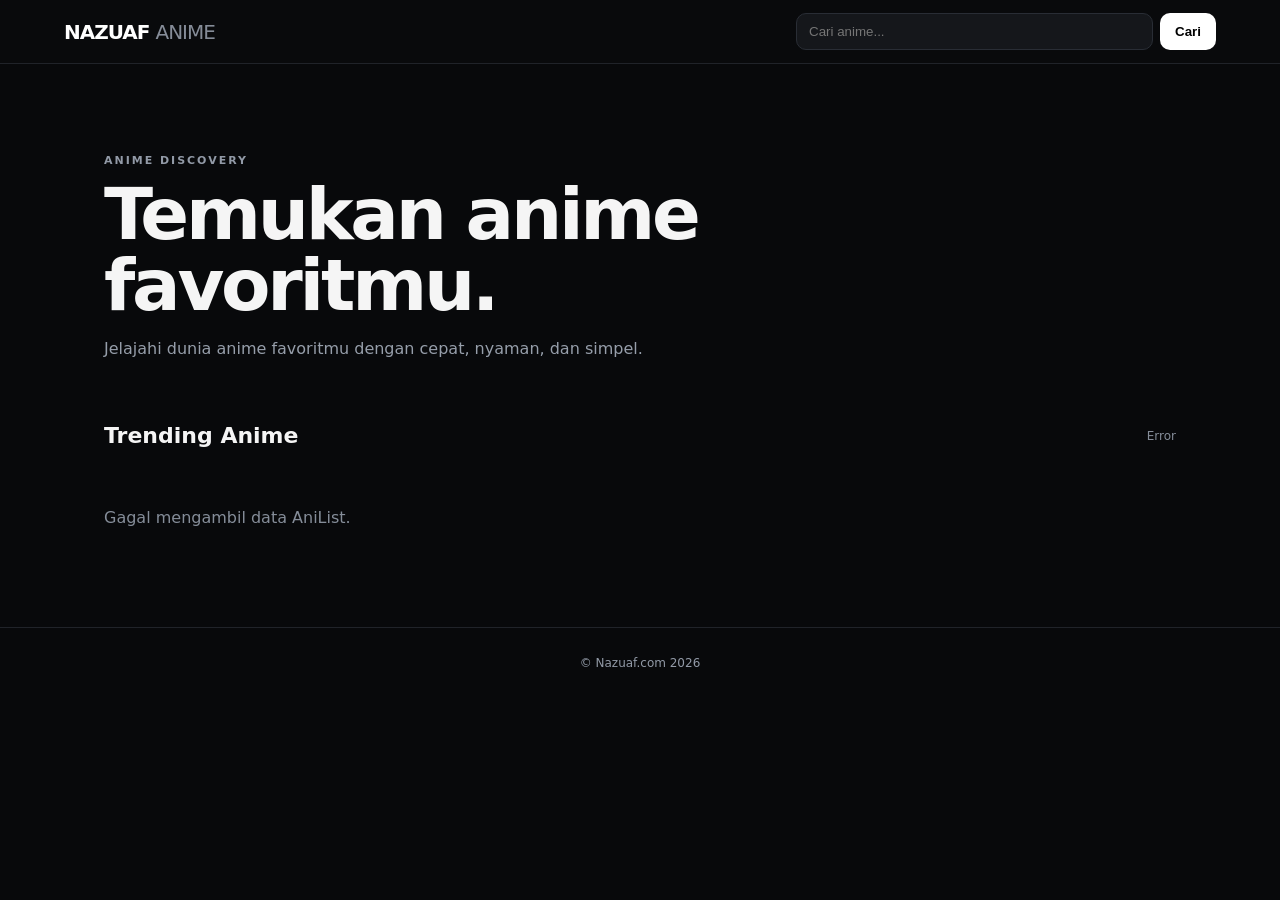
<file: index.html>
<!doctype html><html lang="id"><head><meta charset="utf-8"><meta name="viewport" content="width=device-width,initial-scale=1,viewport-fit=cover"><meta name="theme-color" content="#08090b"><title>Nazuaf Anime</title><link rel="stylesheet" href="/style.css"></head><body><header class="nav"><a class="brand" href="/">NAZUAF <span>ANIME</span></a><form id="searchForm" class="search"><input id="search" type="search" placeholder="Cari anime..." autocomplete="off"><button>Cari</button></form></header><main><section class="hero"><p class="eyebrow">ANIME DISCOVERY</p><h1>Temukan anime favoritmu.</h1><p class="muted">Jelajahi dunia anime favoritmu dengan cepat, nyaman, dan simpel.</p></section><section class="catalog"><div class="section-head"><h2 id="heading">Trending Anime</h2><span id="status"></span></div><div id="grid" class="grid"></div></section></main><footer class="site-footer"><a href="https://nazuaf.com" target="_blank" rel="noopener">© Nazuaf.com 2026</a></footer>
<script src="/app.js"></script></body></html>
</file>
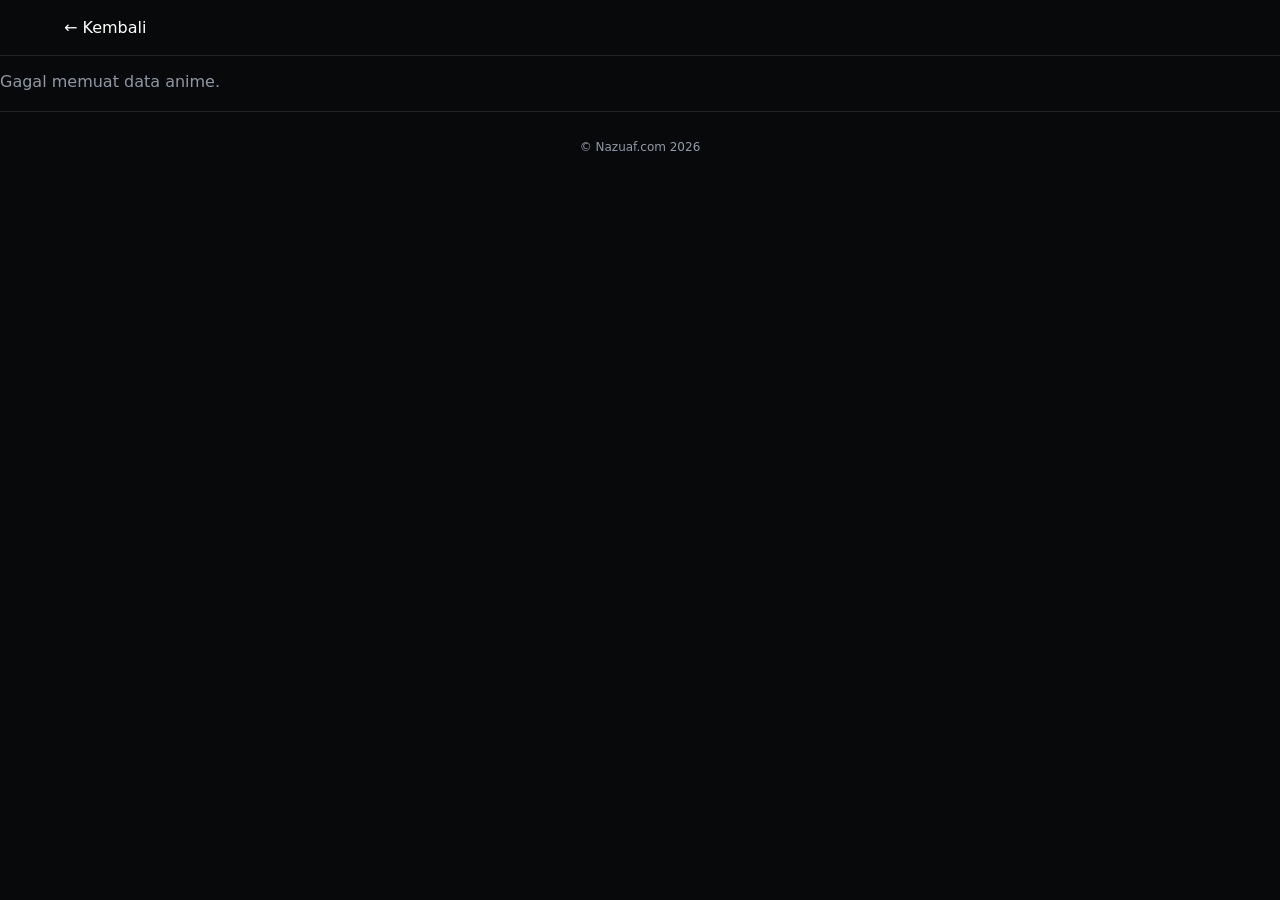
<file: anime.html>
<!doctype html>
<html lang="id">
<head>
<meta charset="utf-8">
<meta name="viewport" content="width=device-width,initial-scale=1,viewport-fit=cover">
<meta name="theme-color" content="#08090b">
<title>Anime</title>
<link rel="stylesheet" href="/detail.css">
</head>
<body>
<header><a href="/" class="back">← Kembali</a></header>
<main id="app"><p class="muted">Memuat...</p></main>
<footer class="site-footer"><a href="https://nazuaf.com" target="_blank" rel="noopener">© Nazuaf.com 2026</a></footer>

<script>
const id = new URLSearchParams(location.search).get("id");
const API = "https://graphql.anilist.co";

const query = `query($id:Int){
  Media(id:$id,type:ANIME){
    id
    title{romaji english native}
    description(asHtml:true)
    coverImage{extraLarge}
    episodes status averageScore genres seasonYear format
    streamingEpisodes{title thumbnail url site}
  }
}`;

const esc = s => String(s ?? "").replace(/[&<>"']/g,c=>({
  "&":"&amp;","<":"&lt;",">":"&gt;",'"':"&quot;","'":"&#039;"
}[c]));

function safeDescription(html){
  // AniList descriptions may contain simple HTML such as <br>, <i>, <b>.
  // Keep only harmless formatting tags and strip attributes from them.
  const template = document.createElement("template");
  template.innerHTML = String(html || "Sinopsis tidak tersedia.");

  const allowed = new Set(["BR","I","EM","B","STRONG","P","UL","OL","LI"]);
  const walker = document.createTreeWalker(template.content, NodeFilter.SHOW_ELEMENT);
  const nodes = [];
  while(walker.nextNode()) nodes.push(walker.currentNode);

  for(const el of nodes){
    if(!allowed.has(el.tagName)){
      el.replaceWith(document.createTextNode(el.textContent || ""));
      continue;
    }
    [...el.attributes].forEach(a => el.removeAttribute(a.name));
  }
  return template.innerHTML;
}

(async()=>{
  try{
    const r = await fetch(API,{
      method:"POST",
      headers:{"Content-Type":"application/json"},
      body:JSON.stringify({query,variables:{id:Number(id)}})
    });
    if(!r.ok) throw Error("AniList request failed");
    const j = await r.json();
    if(j.errors) throw Error(j.errors[0]?.message || "GraphQL error");

    const a = j.data.Media;
    document.title = `${a.title.english || a.title.romaji || "Anime"} — Nazuaf Anime`;

    const title = a.title.english || a.title.romaji || a.title.native || "Untitled";
    const originalDescription = safeDescription(a.description);
    const genres = (a.genres || []).map(x=>`<a class="genre-tag" href="/genre.html?name=${encodeURIComponent(x)}" title="Lihat anime genre ${esc(x)}">${esc(x)}</a>`).join("");
    const links = (a.streamingEpisodes || []).map((e,i)=>
      `<a class="ep" target="_blank" rel="noopener noreferrer" href="${esc(e.url)}">
        <b>Episode ${i+1}</b><span>${esc(e.site || "Streaming resmi")}</span>
      </a>`
    ).join("");

    document.querySelector("#app").innerHTML = `
      <section class="detail">
        <img class="cover" src="${esc(a.coverImage?.extraLarge || "")}" alt="${esc(title)}">
        <div>
          <p class="eyebrow">${esc(a.format || "")} · ${esc(a.status || "")}</p>
          <h1>${esc(title)}</h1>
          <p class="alt">${esc(a.title.romaji || "")}</p>
          <p class="meta">⭐ ${a.averageScore ? (a.averageScore/10).toFixed(1) : "—"} · ${a.episodes || "?"} episode · ${a.seasonYear || "—"}</p>
          <div class="genre-box">
            <div class="genre-title">GENRE</div>
            <div class="tags">${genres || '<span>Belum tersedia</span>'}</div>
          </div>
          <div class="desc" id="description">${originalDescription}</div>
          <button class="translate-btn" id="translateBtn" type="button">🇮🇩 Menerjemahkan sinopsis…</button>
        </div>
      </section>

      <section>
        <h2>Episode / Streaming Resmi</h2>
        <div class="episodes">
          ${links || `<p class="muted">AniList tidak menyediakan tautan streaming untuk judul ini.</p>`}
        </div>
      </section>`;

      const translateBtn = document.querySelector("#translateBtn");
      const descriptionBox = document.querySelector("#description");
      const sourceText = descriptionBox.textContent.trim();

      async function translateToIndonesian(text){
        if(!text) return "Sinopsis tidak tersedia.";
        const url = "https://translate.googleapis.com/translate_a/single?client=gtx&sl=auto&tl=id&dt=t&q=" + encodeURIComponent(text);
        const response = await fetch(url);
        if(!response.ok) throw new Error("Google Translate request failed");
        const data = await response.json();
        return (data?.[0] || []).map(part => part?.[0] || "").join("").trim();
      }

      if(sourceText){
        try{
          const translated = await translateToIndonesian(sourceText);
          if(translated){
            descriptionBox.textContent = translated;
            translateBtn.textContent = "✓ Sinopsis diterjemahkan ke Indonesia";
            translateBtn.disabled = true;
          } else {
            throw new Error("Empty translation");
          }
        }catch(err){
          // Keep the original AniList synopsis if translation is unavailable.
          translateBtn.textContent = "🇮🇩 Terjemahkan sinopsis";
          translateBtn.addEventListener("click", async()=>{
            translateBtn.disabled = true;
            translateBtn.textContent = "Menerjemahkan…";
            try{
              const translated = await translateToIndonesian(sourceText);
              descriptionBox.textContent = translated || sourceText;
              translateBtn.textContent = translated ? "✓ Sinopsis diterjemahkan ke Indonesia" : "Terjemahan tidak tersedia";
            }catch(e){
              translateBtn.disabled = false;
              translateBtn.textContent = "🇮🇩 Coba terjemahkan lagi";
            }
          }, {once:false});
        }
      } else {
        translateBtn.textContent = "Sinopsis tidak tersedia";
        translateBtn.disabled = true;
      }
  }catch(e){
    document.querySelector("#app").innerHTML =
      `<p class="muted">Gagal memuat data anime.</p>`;
  }
})();
</script>
</body>
</html>
</file>
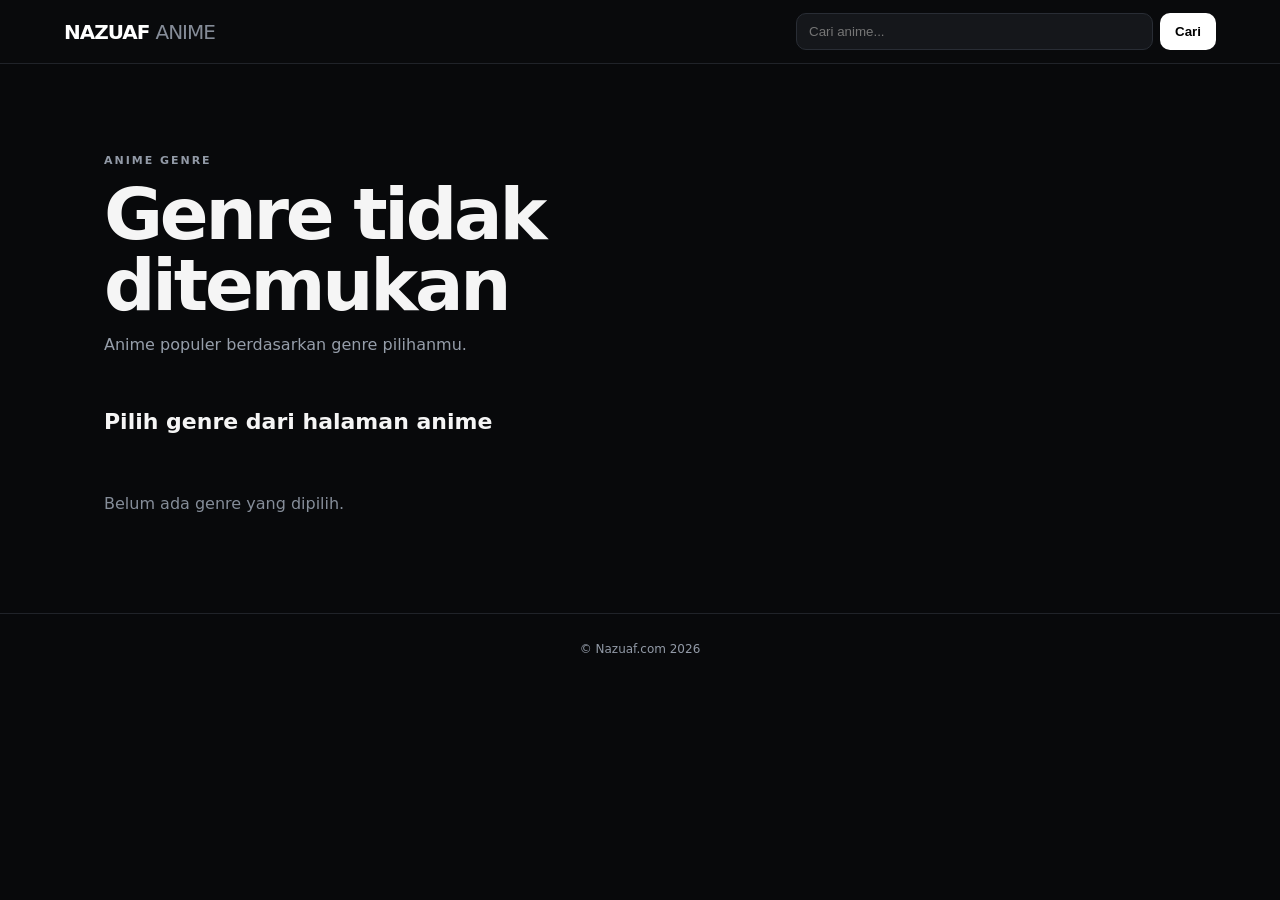
<file: genre.html>
<!doctype html>
<html lang="id">
<head>
<meta charset="utf-8">
<meta name="viewport" content="width=device-width,initial-scale=1,viewport-fit=cover">
<meta name="theme-color" content="#08090b">
<title>Genre — Nazuaf Anime</title>
<link rel="stylesheet" href="/style.css">
</head>
<body>
<header class="nav">
  <a class="brand" href="/">NAZUAF <span>ANIME</span></a>
  <form id="searchForm" class="search">
    <input id="search" type="search" placeholder="Cari anime..." autocomplete="off">
    <button>Cari</button>
  </form>
</header>
<main>
  <section class="hero genre-hero">
    <p class="eyebrow">ANIME GENRE</p>
    <h1 id="heading">Memuat genre…</h1>
    <p class="muted" id="subheading">Anime populer berdasarkan genre pilihanmu.</p>
  </section>
  <section class="catalog">
    <div class="section-head"><h2 id="sectionTitle">Anime</h2><span id="status"></span></div>
    <div id="grid" class="grid"></div>
  </section>
</main>
<footer class="site-footer"><a href="https://nazuaf.com" target="_blank" rel="noopener">© Nazuaf.com 2026</a></footer>
<script src="/genre.js?v=53"></script>
</body>
</html>
</file>
<file: style.css>
*{box-sizing:border-box}html,body{margin:0;padding:0;width:100%;min-width:0;background:#08090b;color:#f5f5f5;font-family:Inter,system-ui,-apple-system,BlinkMacSystemFont,"Segoe UI",sans-serif}body{min-height:100vh;overflow-x:hidden}.nav{width:100%;min-height:64px;padding:12px max(14px,5vw);display:flex;align-items:center;justify-content:space-between;gap:14px;border-bottom:1px solid #202329;background:#090a0c;position:sticky;top:0;z-index:10}.brand{color:#fff;text-decoration:none;font-size:20px;font-weight:900;white-space:nowrap;letter-spacing:-.05em}.brand span{color:#858c98;font-weight:500}.search{display:flex;gap:7px;width:min(100%,420px)}.search input{width:100%;min-width:0;padding:10px 12px;border:1px solid #292d35;border-radius:10px;background:#15171b;color:#fff;outline:none}.search button{border:0;border-radius:10px;padding:0 15px;background:#fff;color:#000;font-weight:750}.hero,.catalog{width:100%;max-width:1200px;margin:0 auto}.hero{padding:clamp(45px,8vw,90px) max(14px,5vw) 45px}.eyebrow{margin:0 0 12px;color:#929aa7;font-size:11px;letter-spacing:.18em;font-weight:700}.hero h1{margin:0;max-width:780px;font-size:clamp(38px,7vw,72px);line-height:.98;letter-spacing:-.045em}.muted{color:#969eaa;line-height:1.65;max-width:650px}.catalog{padding:0 max(14px,5vw) 60px}.section-head{display:flex;align-items:center;justify-content:space-between;gap:12px;margin-bottom:20px}.section-head h2{margin:0;font-size:22px}.section-head span{color:#858d99;font-size:12px}.grid{width:100%;display:grid;grid-template-columns:repeat(5,minmax(0,1fr));gap:20px}.card{display:block;min-width:0;color:#fff;text-decoration:none}.poster{width:100%;aspect-ratio:2/3;overflow:hidden;border-radius:12px;background:#15171b;border:1px solid #242830}.poster img{width:100%;height:100%;object-fit:cover;display:block}.title{margin:9px 2px 3px;font-size:14px;font-weight:700;line-height:1.3;white-space:nowrap;overflow:hidden;text-overflow:ellipsis}.meta{margin:0 2px;font-size:11px;color:#858d99;white-space:nowrap;overflow:hidden;text-overflow:ellipsis}.empty{grid-column:1/-1;padding:40px 0;color:#858d99}@media(max-width:900px){.grid{grid-template-columns:repeat(4,minmax(0,1fr));gap:16px}}@media(max-width:600px){.nav{align-items:stretch;flex-direction:column;padding:12px 14px;gap:10px}.brand{font-size:18px}.search{width:100%;max-width:none;height:42px}.search input{font-size:14px}.hero{padding:42px 14px 34px}.hero h1{font-size:38px}.hero .muted{font-size:13px;margin-top:14px}.catalog{padding:0 14px 55px}.section-head h2{font-size:19px}.grid{grid-template-columns:repeat(2,minmax(0,1fr));gap:18px 12px}.poster{border-radius:10px}.title{font-size:13px}.meta{font-size:10px}}
.site-footer{width:100%;padding:28px 14px 34px;text-align:center;border-top:1px solid #202329;color:#737b88;font-size:12px}.site-footer a{color:#929aa7;text-decoration:none}.site-footer a:hover{text-decoration:underline}

.genre-hero{padding-bottom:35px}.genre-hero h1{text-transform:none}.genre-hero .muted{margin-top:12px}
</file>
<file: detail.css>
*{box-sizing:border-box}html,body{margin:0;width:100%;min-width:0;background:#08090b;color:#f5f5f5;font-family:Inter,system-ui,-apple-system,BlinkMacSystemFont,"Segoe UI",sans-serif}body{overflow-x:hidden}header{width:100%;padding:18px max(16px,5vw);border-bottom:1px solid #202329}.back{color:#fff;text-decoration:none}.detail{width:100%;max-width:1100px;margin:45px auto;display:grid;grid-template-columns:280px minmax(0,1fr);gap:40px;padding:0 max(16px,5vw)}.cover{width:100%;border-radius:14px;display:block}.eyebrow{color:#9da3ad;font-size:11px;letter-spacing:.16em}.detail h1{font-size:clamp(36px,6vw,68px);line-height:.95;letter-spacing:-.04em;margin:12px 0}.alt,.muted{color:#9098a5}.desc{color:#c4c8cf;line-height:1.8;max-width:800px;padding-top:2px}.meta{color:#aeb4bf;margin:12px 0 18px}.genre-box{margin:18px 0 24px;padding:14px 0 2px;border-top:1px solid #202329}.genre-title{font-size:10px;letter-spacing:.18em;font-weight:700;color:#737b88;margin-bottom:10px}.tags{display:flex;flex-wrap:wrap;gap:8px;margin:0}.tags .genre-tag{display:inline-flex;align-items:center;justify-content:center;border:1px solid #555d6b;padding:8px 13px;border-radius:999px;color:#f7f8fb !important;font-size:12px;font-weight:750;letter-spacing:.02em;background:linear-gradient(180deg,#242830,#15171b);box-shadow:0 2px 10px rgba(0,0,0,.22),inset 0 1px 0 rgba(255,255,255,.08);transition:transform .18s ease,border-color .18s ease,background .18s ease,box-shadow .18s ease;text-decoration:none !important;-webkit-tap-highlight-color:transparent}.tags .genre-tag:hover,.tags .genre-tag:focus-visible{border-color:#f2c94c;background:linear-gradient(180deg,#34302a,#1a1916);color:#fff !important;transform:translateY(-2px);box-shadow:0 5px 18px rgba(242,201,76,.16),inset 0 1px 0 rgba(255,255,255,.1)}.tags .genre-tag:active{transform:translateY(0) scale(.97);border-color:#f2c94c;color:#fff !important}section:not(.detail){width:100%;max-width:1100px;margin:0 auto;padding:0 max(16px,5vw) 60px}.episodes{display:grid;grid-template-columns:repeat(auto-fill,minmax(220px,1fr));gap:12px}.ep{padding:16px;border:1px solid #252932;border-radius:10px;color:#fff;text-decoration:none;background:#101216}.ep span{display:block;color:#858d99;font-size:12px;margin-top:5px}.site-footer{width:100%;padding:28px 14px 34px;text-align:center;border-top:1px solid #202329;color:#737b88;font-size:12px}.site-footer a{color:#929aa7;text-decoration:none}.site-footer a:hover{text-decoration:underline}@media(max-width:700px){.detail{grid-template-columns:140px minmax(0,1fr);gap:18px;margin-top:30px}.detail h1{font-size:30px}.desc{font-size:13px;line-height:1.65}}@media(max-width:500px){.detail{grid-template-columns:1fr}.cover{max-width:220px}.detail h1{font-size:36px}.episodes{grid-template-columns:1fr}}
.desc br{content:''}.desc p{margin:0 0 1em}.desc i,.desc em{color:#b9c0ca}.site-footer{margin-top:20px}@media(max-width:500px){.genre-box{margin-top:14px;margin-bottom:20px}.tags .genre-tag{padding:6px 10px;font-size:11px}}


.translate-btn{
  margin-top:12px;
  padding:9px 13px;
  border:1px solid rgba(255,255,255,.12);
  border-radius:10px;
  background:#111318;
  color:#e8e9ed;
  font:inherit;
  cursor:pointer;
}
.translate-btn:hover{background:#181b22}
.translate-btn:disabled{opacity:.65;cursor:default}
</file>
